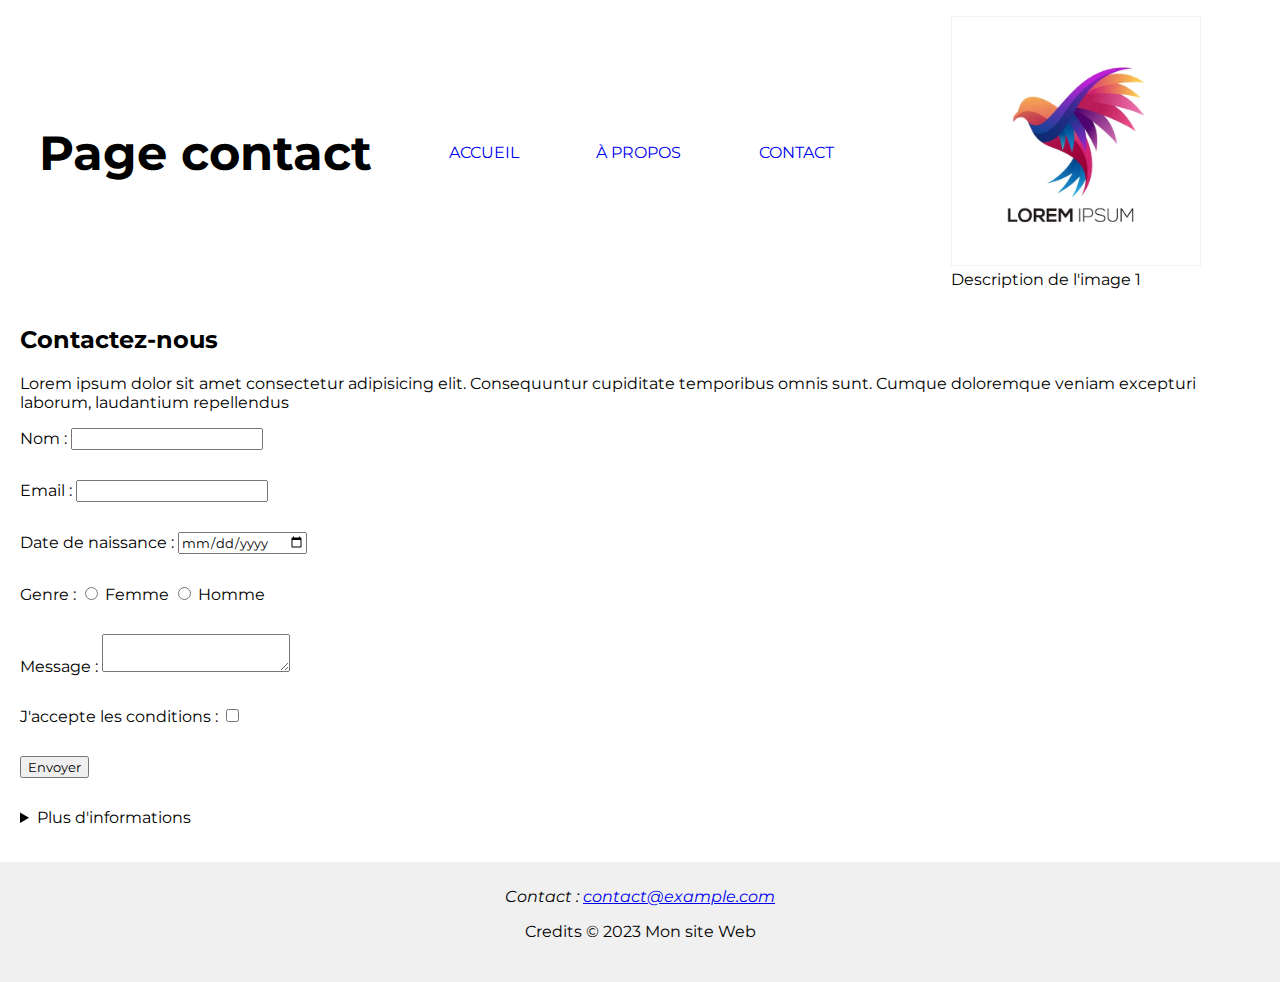
<file: index.html>
<!DOCTYPE html>
<html lang="fr">
<head>
    <meta charset="UTF-8">
    <meta http-equiv="X-UA-Compatible" content="IE=edge">
    <meta name="viewport" content="width=device-width, initial-scale=1.0">
    <title>Document</title>
    <link rel="stylesheet" href="./css/index.css">
    <link rel="preconnect" href="https://fonts.googleapis.com">
    <link rel="preconnect" href="https://fonts.gstatic.com" crossorigin>
    <link href="https://fonts.googleapis.com/css2?family=Montserrat:wght@400;500&display=swap" rel="stylesheet">
</head>
<body class="p-contact">
    <header>
    <nav>
        <h1>Page contact</h1>
            <a href="#">Accueil</a>
            <a href="#">À propos</a>
            <a href="#">Contact</a>
            <figure>
                <img width="250px"src="./images/logo-form.avif" alt="Image d'en-tête">
                <figcaption>Description de l'image 1</figcaption>
            </figure>
    </nav>
    </header>
    <article class="container">
        <h2>Contactez-nous</h2>
        <p>Lorem ipsum dolor sit amet consectetur adipisicing elit. 
            Consequuntur cupiditate temporibus omnis sunt. 
            Cumque doloremque veniam excepturi laborum, laudantium repellendus </p>
           
        <form>
            <div>
              <label for="nom">Nom :</label>
              <input type="text" id="nom" name="nom" required>
            </div>
            
            <div>
              <label for="email">Email :</label>
              <input type="email" id="email" name="email" required>
            </div>
            
            <div>
              <label for="date">Date de naissance :</label>
              <input type="date" id="date" name="date">
            </div>
            
            <div>
              <label>Genre :</label>
              <input type="radio" id="genre-femme" name="genre" value="femme" required>
              <label for="genre-femme">Femme</label>
              
              <input type="radio" id="genre-homme" name="genre" value="homme" required>
              <label for="genre-homme">Homme</label>
            </div>
            
            <div>
              <label for="message">Message :</label>
              <textarea id="message" name="message" required></textarea>
            </div>
            
            <div>
              <label for="accepter">J'accepte les conditions :</label>
              <input type="checkbox" id="accepter" name="accepter" required>
            </div>
            
            <div>
              <button type="submit">Envoyer</button>
            </div>

            <details>
                <summary>Plus d'informations</summary>
                <p>Ceci est un contenu supplémentaire qui peut être masqué ou révélé en cliquant sur le résumé ci-dessus.</p>
            </details>
          </form>

          
    </article>
    <footer>
        <address>
            Contact : 
            <a href="mailto:contact@example.com">contact@example.com</a>
        </address>
        <p>Credits &copy; 2023 Mon site Web</p>
    </footer>
</body>
</html>
</file>
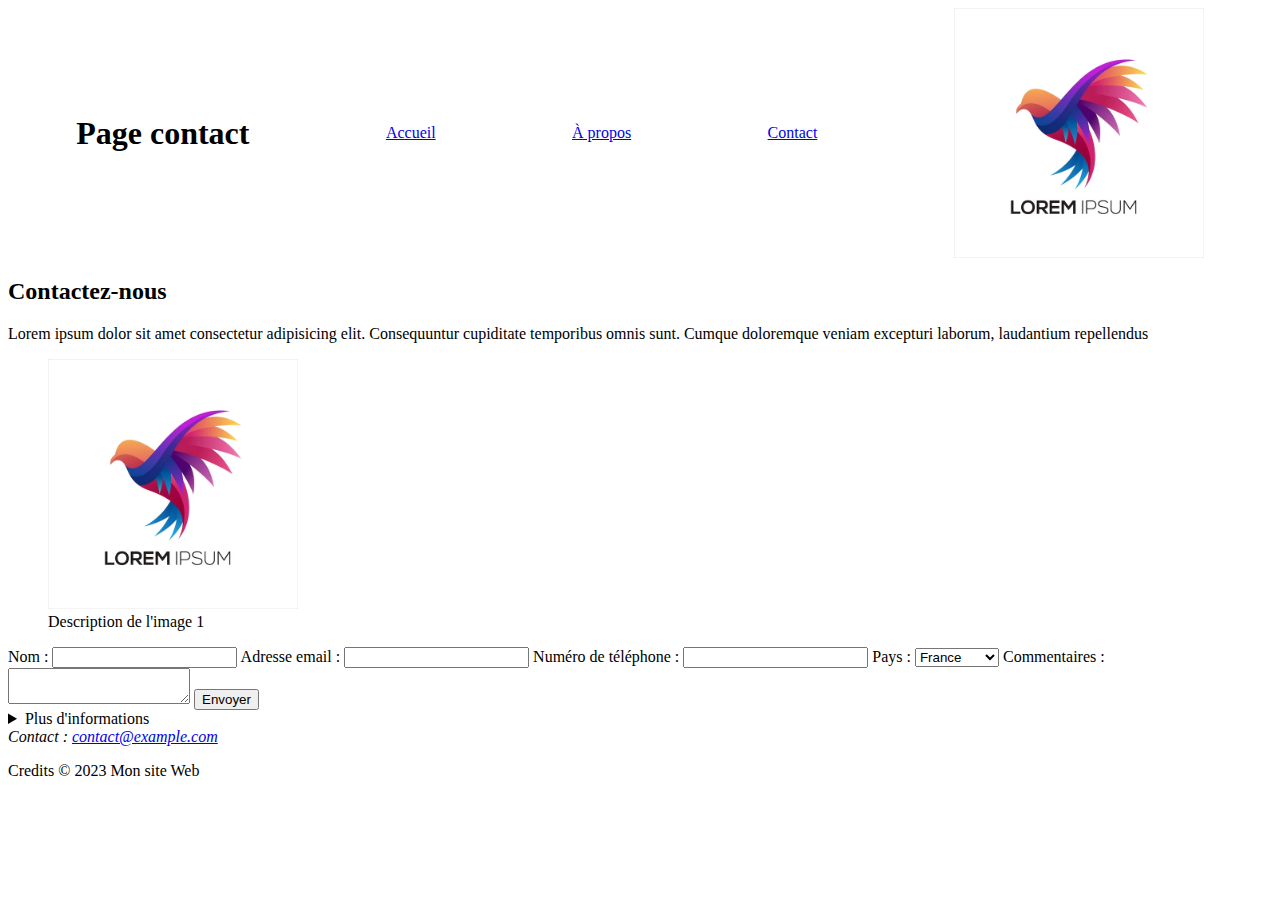
<file: Form-HTML/index.html>
<!DOCTYPE html>
<html lang="fr">
<head>
    <meta charset="UTF-8">
    <meta http-equiv="X-UA-Compatible" content="IE=edge">
    <meta name="viewport" content="width=device-width, initial-scale=1.0">
    <title>Document</title>
    <link rel="stylesheet" href="./css/index.css">

</head>
<body class="p-contact">
    <header>
    <nav>
        <h1>Page contact</h1>
            <a href="#">Accueil</a>
            <a href="#">À propos</a>
            <a href="#">Contact</a>
        <img width="250px"src="./images/logo-form.avif" alt="Image d'en-tête">
    </nav>
    </header>
    <article>
        <h2>Contactez-nous</h2>
        <p>Lorem ipsum dolor sit amet consectetur adipisicing elit. 
            Consequuntur cupiditate temporibus omnis sunt. 
            Cumque doloremque veniam excepturi laborum, laudantium repellendus </p>
            <figure>
                <img width="250px"src="./images/logo-form.avif" alt="Image d'en-tête">
                <figcaption>Description de l'image 1</figcaption>
            </figure>
        <form>
            <label for="name">Nom :</label>
            <input type="text" id="name" name="name" required>
            
            <label for="email">Adresse email :</label>
            <input type="email" id="email" name="email" required>
            
            <label for="phone">Numéro de téléphone :</label>
            <input type="tel" id="phone" name="phone" pattern="[0-9]{10}">

            <label for="country">Pays :</label>
        <select id="country" name="country">
            <option value="fr">France</option>
            <option value="us">États-Unis</option>
            <option value="ca">Canada</option>
        </select>
            
            <label for="comments">Commentaires :</label>
            <textarea id="comments" name="comments"></textarea>
            
            <button type="submit">Envoyer</button>

            <details>
                <summary>Plus d'informations</summary>
                <p>Ceci est un contenu supplémentaire qui peut être masqué ou révélé en cliquant sur le résumé ci-dessus.</p>
            </details>
        </form>
    </article>
    <footer>
        <address>
            Contact : 
            <a href="mailto:contact@example.com">contact@example.com</a>
        </address>
        <p>Credits &copy; 2023 Mon site Web</p>
    </footer>
</body>
</html>
</file>
<file: css/index.css>
*{
    font-family: 'Montserrat', sans-serif;
}
body{
    margin: 0;
}
h1{
    font-size: 3rem;
}
nav{
        display: flex;
        flex-wrap: wrap;
        align-items: center;
        justify-content: space-around;
    }
nav a {
    text-decoration: none;
    text-transform: uppercase;
}
a:hover{
    color: #EE82EE;
}
.container{
    margin-left: 20px;
    margin-right: 20px;
}
form > div{
    padding-bottom: 30px;
}

footer{
    margin-top: 35px;
    background-color: #efefefef;
    padding-top: 25px;
    padding-bottom: 25px;
    text-align: center;
}
</file>
<file: Form-HTML/css/index.css>
nav{
        display: flex;
        flex-wrap: wrap;
        align-items: center;
        justify-content: space-around;
    }
</file>
